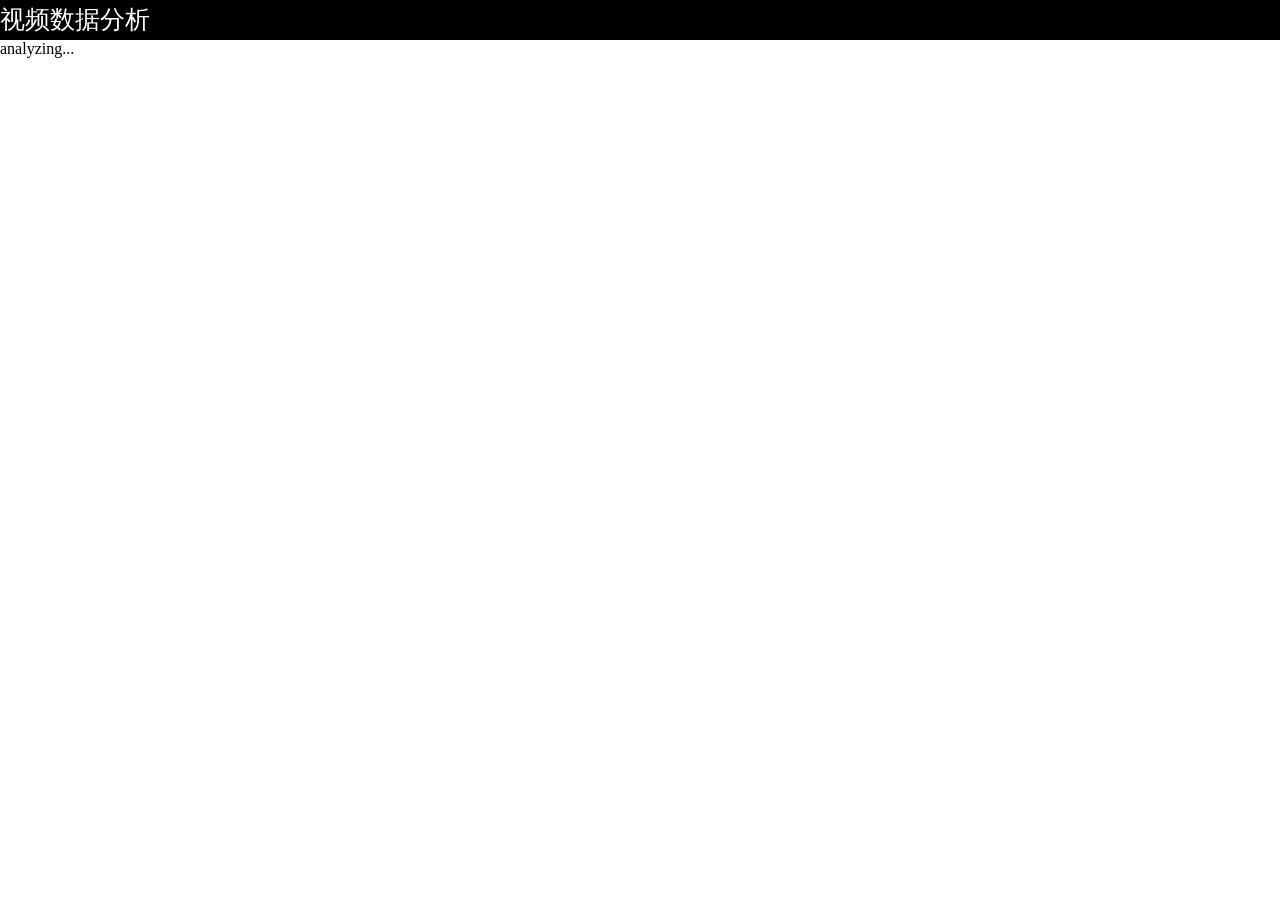
<file: templates/analyzing.html>
<!DOCTYPE html>
<html lang="en">
<head>
    <meta charset="UTF-8">
    <title>视频自动剪辑</title>
    <style>
        * {
            margin:0;
            padding: 0;
        }
        .head{
            line-height: 40px;
            width:100%;
            background-color: black;
            color:white;
            font-size: 25px;
            text-align: left;
        }
    </style>
    <script language="JavaScript" type="text/javascript">
        window.setTimeout("window.location='/set_case_parameter/'",5000);
    </script>
</head>
<body>

<div class="outer">
    <div class="head">
        视频数据分析
    </div>
    <div class="content">analyzing...</div>

</div>

</body>
</html>
</file>
